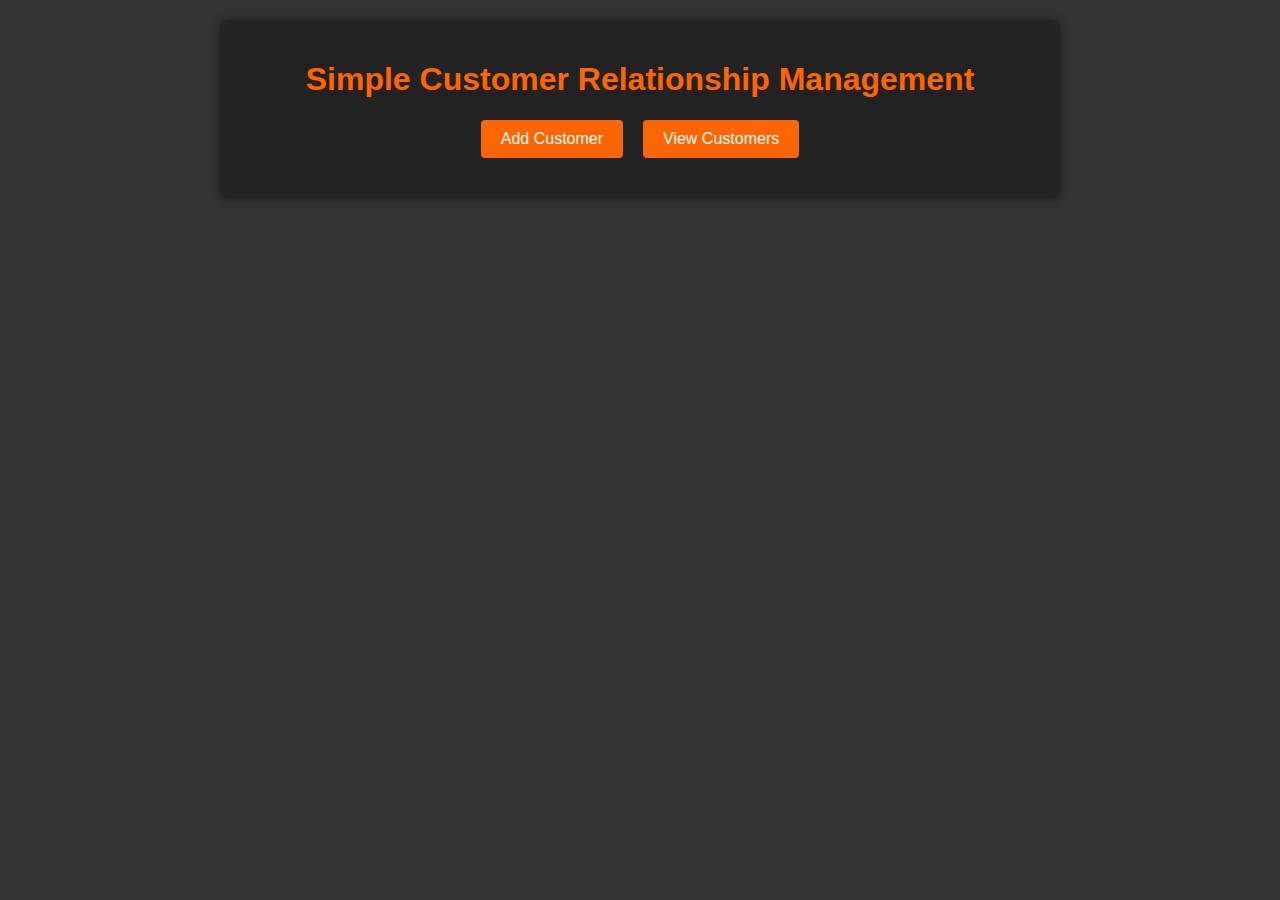
<file: target/classes/templates/index.html>
<!DOCTYPE html>
<html xmlns:th="http://www.thymeleaf.org">
<head>
    <title>Simple CRM</title>
    <link rel="stylesheet" type="text/css" href="newstyle.css">
</head>
<body>
    <div class="container">
        <h1>Simple Customer Relationship Management</h1>
        <nav>
            <a th:href="@{/customers/add}" class="btn">Add Customer</a>
            <a th:href="@{/customers}" class="btn">View Customers</a>
        </nav>
    </div>
</body>
</html>
</file>
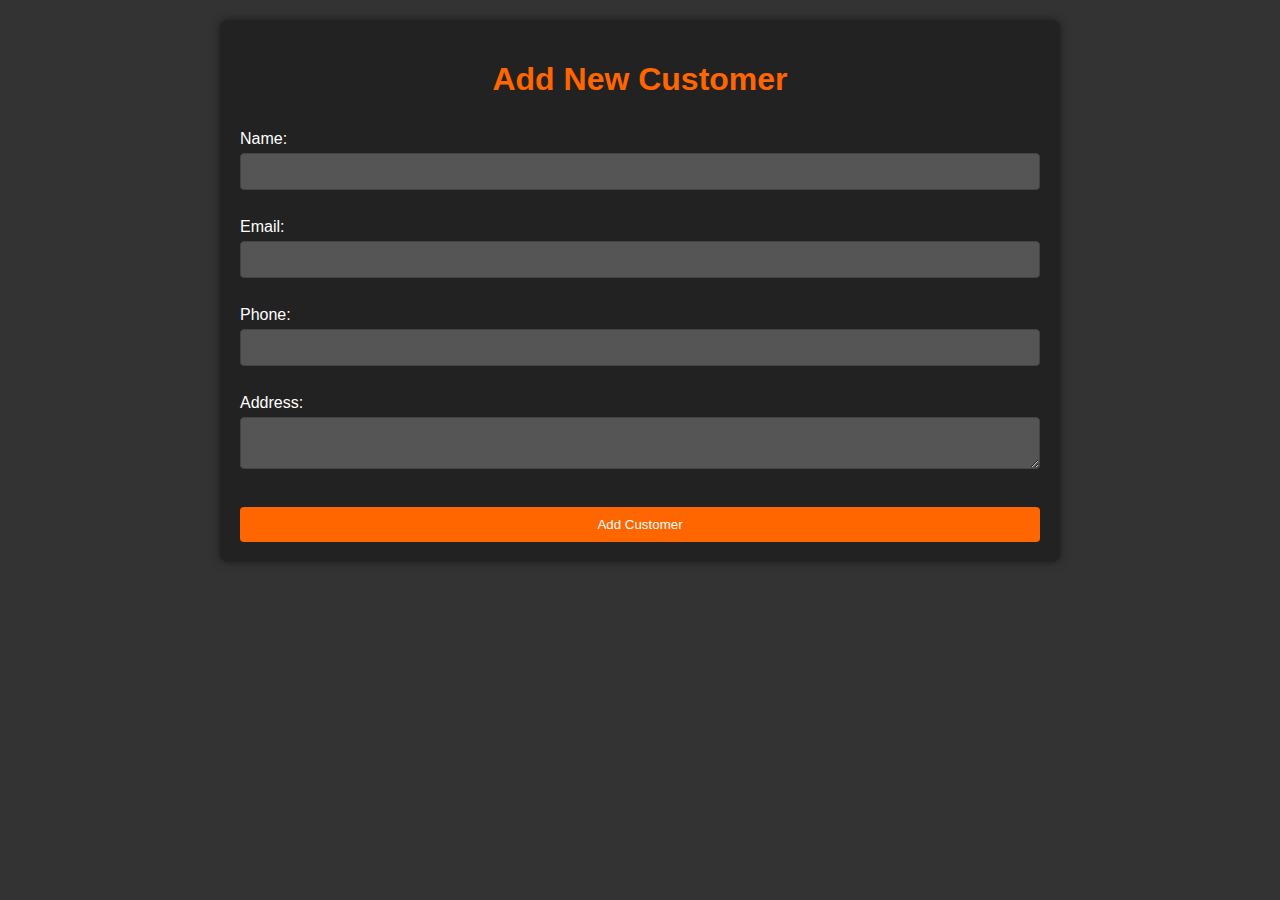
<file: target/classes/templates/addCustomer.html>
<!DOCTYPE html>
<html xmlns:th="http://www.thymeleaf.org">
<head>
    <title>Add Customer</title>
    <link rel="stylesheet" type="text/css" href="newstyle.css">
</head>
<body>
    <div class="container">
        <h1>Add New Customer</h1>
        <form th:action="@{/customers/add}" th:object="${customer}" method="post">
            <label for="name">Name:</label>
            <input type="text" id="name" th:field="*{name}" required><br>
            <label for="email">Email:</label>
            <input type="email" id="email" th:field="*{email}" required><br>
            <label for="phone">Phone:</label>
            <input type="text" id="phone" th:field="*{phone}" required><br>
            <label for="address">Address:</label>
            <textarea id="address" th:field="*{address}" required></textarea><br>
            <input type="submit" class="btn" value="Add Customer">
        </form>
    </div>
</body>
</html>
</file>
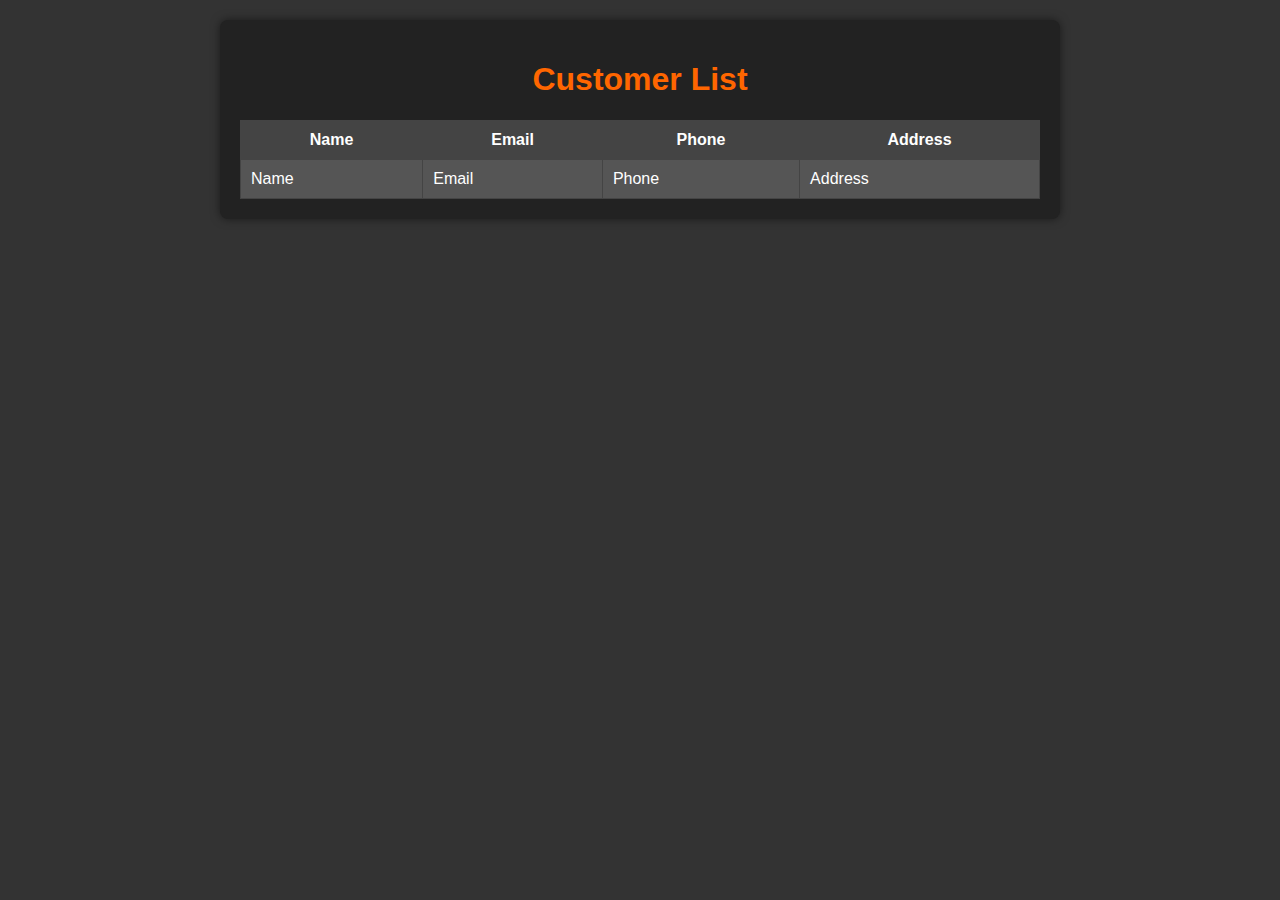
<file: target/classes/templates/viewCustomers.html>
<!DOCTYPE html>
<html xmlns:th="http://www.thymeleaf.org">
<head>
    <title>View Customers</title>
    <link rel="stylesheet" type="text/css" href="newstyle.css">
</head>
<body>
    <div class="container">
        <h1>Customer List</h1>
        <table>
            <tr>
                <th>Name</th>
                <th>Email</th>
                <th>Phone</th>
                <th>Address</th>
            </tr>
            <tr th:each="customer : ${customers}">
                <td th:text="${customer.name}">Name</td>
                <td th:text="${customer.email}">Email</td>
                <td th:text="${customer.phone}">Phone</td>
                <td th:text="${customer.address}">Address</td>
            </tr>
        </table>
    </div>
</body>
</html>
</file>
<file: target/classes/templates/newstyle.css>
body {
    font-family: Arial, sans-serif;
    background-color: #333;
    color: #fff;
    margin: 0;
    padding: 0;
}

.container {
    max-width: 800px;
    margin: 20px auto;
    padding: 20px;
    background-color: #222;
    border-radius: 8px;
    box-shadow: 0 0 10px rgba(0, 0, 0, 0.5);
}

h1 {
    text-align: center;
    color: #ff6600;
}

nav {
    display: flex;
    justify-content: center;
    margin-bottom: 20px;
}

nav a.btn {
    margin: 0 10px;
    padding: 10px 20px;
    background-color: #ff6600;
    color: #fff;
    text-decoration: none;
    border-radius: 4px;
    transition: background-color 0.3s ease;
}

nav a.btn:hover {
    background-color: #cc5200;
}

form {
    display: flex;
    flex-direction: column;
}

label {
    margin-top: 10px;
}

input, textarea {
    padding: 10px;
    margin-top: 5px;
    border: 1px solid #444;
    border-radius: 4px;
    background-color: #555;
    color: #fff;
}

input[type="submit"] {
    margin-top: 20px;
    background-color: #ff6600;
    border: none;
    cursor: pointer;
    transition: background-color 0.3s ease;
}

input[type="submit"]:hover {
    background-color: #cc5200;
}

table {
    width: 100%;
    border-collapse: collapse;
}

th, td {
    padding: 10px;
    border: 1px solid #444;
}

th {
    background-color: #444;
}

td {
    background-color: #555;
}
</file>
